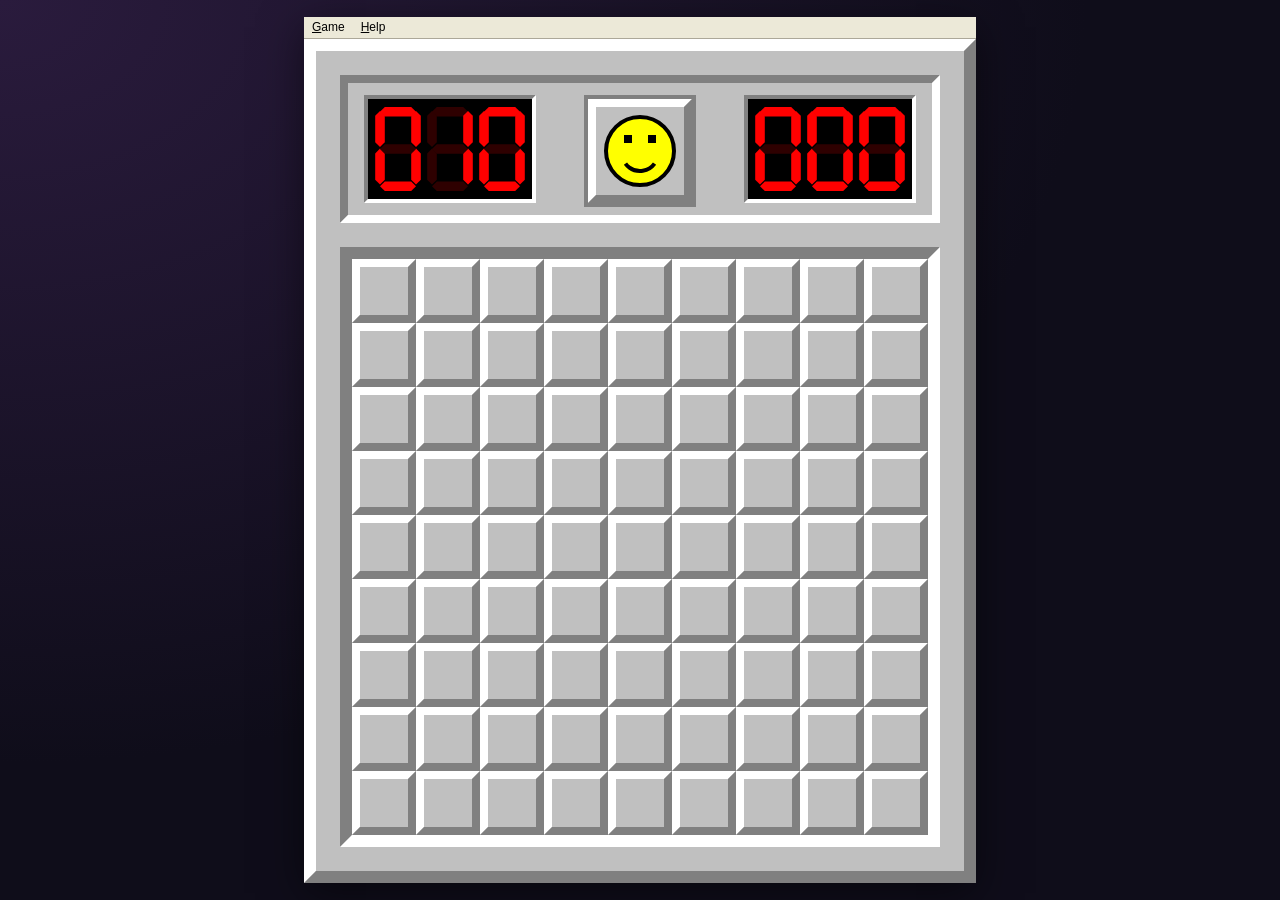
<file: site/games/minesweeper/index.html>
<!DOCTYPE html>
<html lang="en">
<head>
  <meta charset="utf-8">
  <meta name="viewport" content="width=device-width, initial-scale=1, user-scalable=no">
  <title>Minesweeper</title>
  <link rel="icon" type="image/svg+xml" href="icon.svg">
  <link rel="stylesheet" href="style.css">
</head>
<body>
  <div id="window">
    <nav id="menubar">
      <div class="menu">
        <span class="menu-title"><u>G</u>ame</span>
        <ul class="menu-list">
          <li data-action="new">New<span class="key">F2</span></li>
          <li class="sep"></li>
          <li data-level="beginner">Beginner</li>
          <li data-level="intermediate">Intermediate</li>
          <li data-level="expert">Expert</li>
          <li data-level="custom">Custom...</li>
          <li class="sep"></li>
          <li data-toggle="marks">Marks (?)</li>
          <li class="sep"></li>
          <li data-action="best">Best Times...</li>
          <li class="sep"></li>
          <li data-action="exit">Exit to game list</li>
        </ul>
      </div>
      <div class="menu">
        <span class="menu-title"><u>H</u>elp</span>
        <ul class="menu-list">
          <li data-action="help">How to play</li>
          <li data-action="about">About Minesweeper</li>
        </ul>
      </div>
    </nav>
    <canvas id="game"></canvas>
  </div>

  <div id="dialog-backdrop" hidden>
    <div class="xp-window" role="dialog">
      <div class="xp-title"><span id="dialog-title">Minesweeper</span><button class="xp-close" data-dialog="close">×</button></div>
      <div class="xp-body" id="dialog-body"></div>
      <div class="xp-buttons" id="dialog-buttons"></div>
    </div>
  </div>

  <script src="js/minesweeper.js"></script>
</body>
</html>
</file>
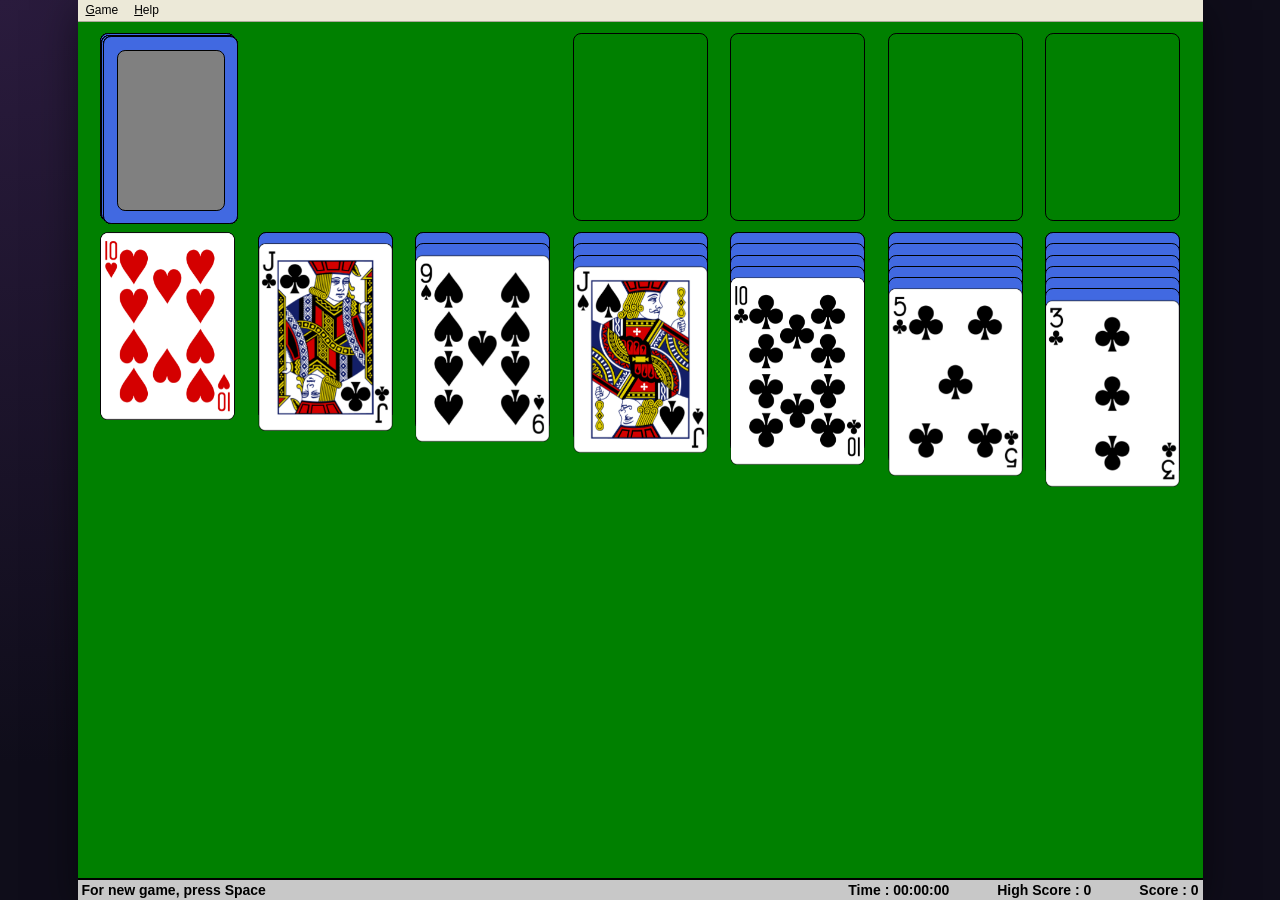
<file: site/games/solitaire/index.html>
<!DOCTYPE html>
<html lang="en">
<head>
  <meta charset="utf-8">
  <meta name="viewport" content="width=device-width, initial-scale=1, user-scalable=no">
  <title>Solitaire</title>
  <link rel="icon" type="image/png" href="favicon.png">
  <link rel="stylesheet" href="style.css">
</head>
<body>
  <div id="app">
  <nav id="menubar">
    <div class="menu">
      <span class="menu-title"><u>G</u>ame</span>
      <ul class="menu-list">
        <li data-action="deal">Deal<span class="key">F2 / Space</span></li>
        <li data-action="undo" id="menu-undo">Undo<span class="key">Ctrl+Z</span></li>
        <li class="sep"></li>
        <li data-setting="draw" data-value="1">Draw One</li>
        <li data-setting="draw" data-value="3">Draw Three</li>
        <li class="sep"></li>
        <li data-setting="scoring" data-value="standard">Standard scoring</li>
        <li data-setting="scoring" data-value="vegas">Vegas scoring</li>
        <li data-setting="scoring" data-value="none">No scoring</li>
        <li class="sep"></li>
        <li data-toggle="timed">Timed game</li>
        <li data-toggle="cumulative">Cumulative Vegas score</li>
        <li class="sep"></li>
        <li data-action="exit">Exit to game list</li>
      </ul>
    </div>
    <div class="menu">
      <span class="menu-title"><u>H</u>elp</span>
      <ul class="menu-list">
        <li data-action="help">How to play</li>
        <li data-action="about">About Solitaire</li>
      </ul>
    </div>
  </nav>

  <main id="board">
    <div class="slot" id="slot-stock"><div class="ring"></div></div>
    <div class="slot empty-marker" id="slot-waste"></div>
    <div class="slot" id="slot-f0"></div>
    <div class="slot" id="slot-f1"></div>
    <div class="slot" id="slot-f2"></div>
    <div class="slot" id="slot-f3"></div>
    <div class="slot" id="slot-t0"></div>
    <div class="slot" id="slot-t1"></div>
    <div class="slot" id="slot-t2"></div>
    <div class="slot" id="slot-t3"></div>
    <div class="slot" id="slot-t4"></div>
    <div class="slot" id="slot-t5"></div>
    <div class="slot" id="slot-t6"></div>
    <canvas id="cascade"></canvas>
  </main>

  <footer id="statusbar">
    <span id="status-msg">For new game, press Space</span>
    <span class="right">
      <span id="status-time">Time : 00:00:00</span>
      <span id="status-high">High Score : 0</span>
      <span id="status-score">Score : 0</span>
    </span>
  </footer>
  </div>

  <div id="dialog-backdrop" hidden>
    <div class="xp-window" role="dialog">
      <div class="xp-title"><span id="dialog-title">Solitaire</span><button class="xp-close" data-dialog="close">×</button></div>
      <div class="xp-body" id="dialog-body"></div>
      <div class="xp-buttons" id="dialog-buttons"></div>
    </div>
  </div>

  <script src="js/solitaire.js"></script>
</body>
</html>
</file>
<file: site/games/minesweeper/style.css>
* { box-sizing: border-box; }

html, body {
  margin: 0;
  height: 100%;
  overflow: hidden;
  font-family: Tahoma, Verdana, "Segoe UI", sans-serif;
  font-size: 12px;
  user-select: none;
  -webkit-user-select: none;
}

body {
  display: flex;
  align-items: center;
  justify-content: center;
  background: radial-gradient(ellipse at top left, #2a1b3d, #0f0d1a 60%);
}

/* The game window is sized by JS to fit the viewport at a crisp scale. */
#window {
  display: flex;
  flex-direction: column;
  box-shadow: 0 10px 40px rgba(0, 0, 0, 0.5);
}

#game {
  display: block;
  touch-action: none;
  image-rendering: pixelated;
}

/* ---------- Menu bar (XP style) ---------- */
#menubar {
  display: flex;
  background: #ece9d8;
  border-bottom: 1px solid #aca899;
  height: 22px;
  flex: none;
  position: relative;
  z-index: 5000;
}

.menu { position: relative; }

.menu-title {
  display: block;
  padding: 3px 8px;
  cursor: default;
}

.menu.open .menu-title,
.menu-title:hover {
  background: #316ac5;
  color: #fff;
}

.menu-list {
  display: none;
  position: absolute;
  top: 100%;
  left: 0;
  min-width: 220px;
  margin: 0;
  padding: 2px;
  list-style: none;
  background: #fff;
  border: 1px solid #aca899;
  box-shadow: 2px 2px 3px rgba(0, 0, 0, 0.35);
}

.menu.open .menu-list { display: block; }

.menu-list li {
  position: relative;
  padding: 3px 20px 3px 22px;
  cursor: default;
  white-space: nowrap;
  display: flex;
  justify-content: space-between;
  gap: 24px;
}

.menu-list li:not(.sep):hover {
  background: #316ac5;
  color: #fff;
}

.menu-list li.disabled { color: #aca899; }
.menu-list li.disabled:hover { background: transparent; color: #aca899; }

.menu-list li.checked::before {
  content: "✓";
  position: absolute;
  left: 6px;
}

.menu-list li.radio.checked::before { content: "•"; font-size: 16px; line-height: 12px; top: 4px; left: 8px; }

.menu-list li.sep {
  height: 1px;
  padding: 0;
  margin: 3px 1px;
  background: #aca899;
}

.menu-list .key { color: inherit; opacity: 0.8; }

/* ---------- XP dialog ---------- */
#dialog-backdrop {
  position: fixed;
  inset: 0;
  z-index: 6000;
  display: flex;
  align-items: center;
  justify-content: center;
  background: rgba(0, 0, 0, 0.05);
}

#dialog-backdrop[hidden] { display: none; }

.xp-window {
  min-width: 300px;
  max-width: min(520px, 94vw);
  background: #ece9d8;
  border: 3px solid #0831d9;
  border-top: none;
  border-radius: 8px 8px 0 0;
  box-shadow: 3px 3px 10px rgba(0, 0, 0, 0.5);
}

.xp-title {
  display: flex;
  justify-content: space-between;
  align-items: center;
  height: 28px;
  padding: 0 4px 0 8px;
  color: #fff;
  font-weight: bold;
  font-size: 13px;
  text-shadow: 1px 1px #0f1089;
  background: linear-gradient(#0997ff, #0053ee 8%, #0050ee 40%, #06f 88%, #06f 93%, #005bff 95%, #003dd7 96%, #003dd7);
  border-radius: 7px 7px 0 0;
}

.xp-close {
  width: 21px;
  height: 21px;
  padding: 0;
  border: 1px solid #fff;
  border-radius: 3px;
  background: linear-gradient(#e97f61, #c8381b);
  color: #fff;
  font-weight: bold;
  font-size: 15px;
  line-height: 17px;
  cursor: pointer;
}

.xp-body {
  padding: 14px 16px 6px;
  font-size: 12px;
  line-height: 1.5;
}

.xp-body ul { padding-left: 18px; margin: 6px 0; }

.xp-buttons {
  display: flex;
  justify-content: center;
  gap: 8px;
  padding: 10px 16px 14px;
}

.xp-buttons button {
  min-width: 75px;
  height: 23px;
  font: inherit;
  font-size: 12px;
  background: linear-gradient(#fff, #ece9d8 85%, #d6d0c5);
  border: 1px solid #003c74;
  border-radius: 3px;
  cursor: pointer;
}

.xp-buttons button:hover { box-shadow: inset 0 0 0 2px #f8b636; }
.xp-buttons button:focus-visible { outline: 1px dotted #000; outline-offset: -4px; }

.xp-body label { display: flex; justify-content: space-between; align-items: center; gap: 12px; margin: 6px 0; }
.xp-body input[type=number], .xp-body input[type=text] {
  width: 90px;
  font: inherit;
  padding: 2px 4px;
  border: 1px solid #7f9db9;
}
.xp-body input[type=text] { width: 100%; margin-top: 6px; }
.best-table { border-collapse: collapse; width: 100%; }
.best-table td { padding: 3px 10px 3px 0; }
.best-table td:nth-child(2) { text-align: right; }
</file>
<file: site/games/solitaire/style.css>
* { box-sizing: border-box; }

html, body {
  margin: 0;
  height: 100%;
  overflow: hidden;
  font-family: Tahoma, Verdana, "Segoe UI", sans-serif;
  font-size: 12px;
  user-select: none;
  -webkit-user-select: none;
  background: #0f0d1a;
}

body {
  display: flex;
  align-items: center;
  justify-content: center;
  background: radial-gradient(ellipse at top left, #2a1b3d, #0f0d1a 60%);
}

/* The table keeps a fixed 5:4 ratio and is letterboxed in the window. */
#app {
  display: flex;
  flex-direction: column;
  width: min(100vw, 125vh);
  height: min(100vh, 80vw);
  width: min(100vw, 125dvh);
  height: min(100dvh, 80vw);
  background: #008000;
  box-shadow: 0 10px 40px rgba(0, 0, 0, 0.5);
}

/* ---------- Menu bar (XP style) ---------- */
#menubar {
  display: flex;
  background: #ece9d8;
  border-bottom: 1px solid #aca899;
  height: 22px;
  flex: none;
  position: relative;
  z-index: 5000;
}

.menu { position: relative; }

.menu-title {
  display: block;
  padding: 3px 8px;
  cursor: default;
}

.menu.open .menu-title,
.menu-title:hover {
  background: #316ac5;
  color: #fff;
}

.menu-list {
  display: none;
  position: absolute;
  top: 100%;
  left: 0;
  min-width: 220px;
  margin: 0;
  padding: 2px;
  list-style: none;
  background: #fff;
  border: 1px solid #aca899;
  box-shadow: 2px 2px 3px rgba(0, 0, 0, 0.35);
}

.menu.open .menu-list { display: block; }

.menu-list li {
  position: relative;
  padding: 3px 20px 3px 22px;
  cursor: default;
  white-space: nowrap;
  display: flex;
  justify-content: space-between;
  gap: 24px;
}

.menu-list li:not(.sep):hover {
  background: #316ac5;
  color: #fff;
}

.menu-list li.disabled { color: #aca899; }
.menu-list li.disabled:hover { background: transparent; color: #aca899; }

.menu-list li.checked::before {
  content: "✓";
  position: absolute;
  left: 6px;
}

.menu-list li.radio.checked::before { content: "•"; font-size: 16px; line-height: 12px; top: 4px; left: 8px; }

.menu-list li.sep {
  height: 1px;
  padding: 0;
  margin: 3px 1px;
  background: #aca899;
}

.menu-list .key { color: inherit; opacity: 0.8; }

/* ---------- Board ---------- */
#board {
  position: relative;
  flex: 1 1 auto;
  overflow: hidden;
  background: #008000;
  touch-action: none;
  --cw: 100px;
  --ch: 139px;
  --r: 8px;
}

.slot {
  position: absolute;
  width: var(--cw);
  height: var(--ch);
  border: 1px solid #000;
  border-radius: var(--r);
}

#slot-waste { border-color: transparent; }

#slot-stock .ring {
  position: absolute;
  left: 50%;
  top: 50%;
  width: 66%;
  aspect-ratio: 1;
  transform: translate(-50%, -50%);
  border-radius: 50%;
  border: calc(var(--cw) * 0.08) solid #00c800;
}

#slot-stock.no-redeal .ring {
  border: none;
  border-radius: 0;
}

#slot-stock.no-redeal .ring::before,
#slot-stock.no-redeal .ring::after {
  content: "";
  position: absolute;
  left: 50%;
  top: 0;
  width: calc(var(--cw) * 0.08);
  height: 100%;
  background: #00c800;
  transform: translateX(-50%) rotate(45deg);
}

#slot-stock.no-redeal .ring::after { transform: translateX(-50%) rotate(-45deg); }

/* ---------- Cards ---------- */
.card {
  position: absolute;
  left: 0;
  top: 0;
  width: var(--cw);
  height: var(--ch);
  border-radius: var(--r);
  cursor: default;
  will-change: left, top;
}

#board.animate .card:not(.dragging) {
  transition: left 0.14s ease-out, top 0.14s ease-out;
}

.card img {
  display: block;
  width: 100%;
  height: 100%;
  pointer-events: none;
  -webkit-user-drag: none;
}

.card .back {
  display: none;
  width: 100%;
  height: 100%;
  border-radius: var(--r);
  border: 1px solid #000;
  background: #4169e1;
  padding: calc(var(--cw) * 0.1);
}

.card .back::after {
  content: "";
  display: block;
  width: 100%;
  height: 100%;
  background: #808080;
  border: 1px solid #000;
  border-radius: var(--r);
}

.card.down img { display: none; }
.card.down .back { display: block; }

.card.dragging { filter: drop-shadow(2px 3px 2px rgba(0, 0, 0, 0.35)); }
.card.hidden { visibility: hidden; }

#cascade {
  position: absolute;
  inset: 0;
  z-index: 4000;
  pointer-events: none;
  display: none;
}

#cascade.active { display: block; pointer-events: auto; }

/* ---------- Status bar ---------- */
#statusbar {
  flex: none;
  display: flex;
  justify-content: space-between;
  align-items: center;
  height: 22px;
  padding: 0 4px;
  background: #c8c8c8;
  border-top: 2px solid #000;
  font-weight: bold;
  font-size: 14px;
  font-family: Arial, Helvetica, sans-serif;
  white-space: nowrap;
  overflow: hidden;
}

#statusbar .right { display: flex; gap: 48px; }
#statusbar .right span { min-width: 0; }

@media (max-width: 640px) {
  #statusbar { font-size: 11px; }
  #statusbar .right { gap: 12px; }
  #status-msg { overflow: hidden; text-overflow: ellipsis; margin-right: 8px; }
}

/* ---------- XP dialog ---------- */
#dialog-backdrop {
  position: fixed;
  inset: 0;
  z-index: 6000;
  display: flex;
  align-items: center;
  justify-content: center;
  background: rgba(0, 0, 0, 0.05);
}

#dialog-backdrop[hidden] { display: none; }

.xp-window {
  min-width: 300px;
  max-width: min(520px, 94vw);
  background: #ece9d8;
  border: 3px solid #0831d9;
  border-top: none;
  border-radius: 8px 8px 0 0;
  box-shadow: 3px 3px 10px rgba(0, 0, 0, 0.5);
}

.xp-title {
  display: flex;
  justify-content: space-between;
  align-items: center;
  height: 28px;
  padding: 0 4px 0 8px;
  color: #fff;
  font-weight: bold;
  font-size: 13px;
  text-shadow: 1px 1px #0f1089;
  background: linear-gradient(#0997ff, #0053ee 8%, #0050ee 40%, #06f 88%, #06f 93%, #005bff 95%, #003dd7 96%, #003dd7);
  border-radius: 7px 7px 0 0;
}

.xp-close {
  width: 21px;
  height: 21px;
  padding: 0;
  border: 1px solid #fff;
  border-radius: 3px;
  background: linear-gradient(#e97f61, #c8381b);
  color: #fff;
  font-weight: bold;
  font-size: 15px;
  line-height: 17px;
  cursor: pointer;
}

.xp-body {
  padding: 14px 16px 6px;
  font-size: 12px;
  line-height: 1.5;
}

.xp-body ul { padding-left: 18px; margin: 6px 0; }

.xp-buttons {
  display: flex;
  justify-content: center;
  gap: 8px;
  padding: 10px 16px 14px;
}

.xp-buttons button {
  min-width: 75px;
  height: 23px;
  font: inherit;
  font-size: 12px;
  background: linear-gradient(#fff, #ece9d8 85%, #d6d0c5);
  border: 1px solid #003c74;
  border-radius: 3px;
  cursor: pointer;
}

.xp-buttons button:hover { box-shadow: inset 0 0 0 2px #f8b636; }
.xp-buttons button:focus-visible { outline: 1px dotted #000; outline-offset: -4px; }
</file>
